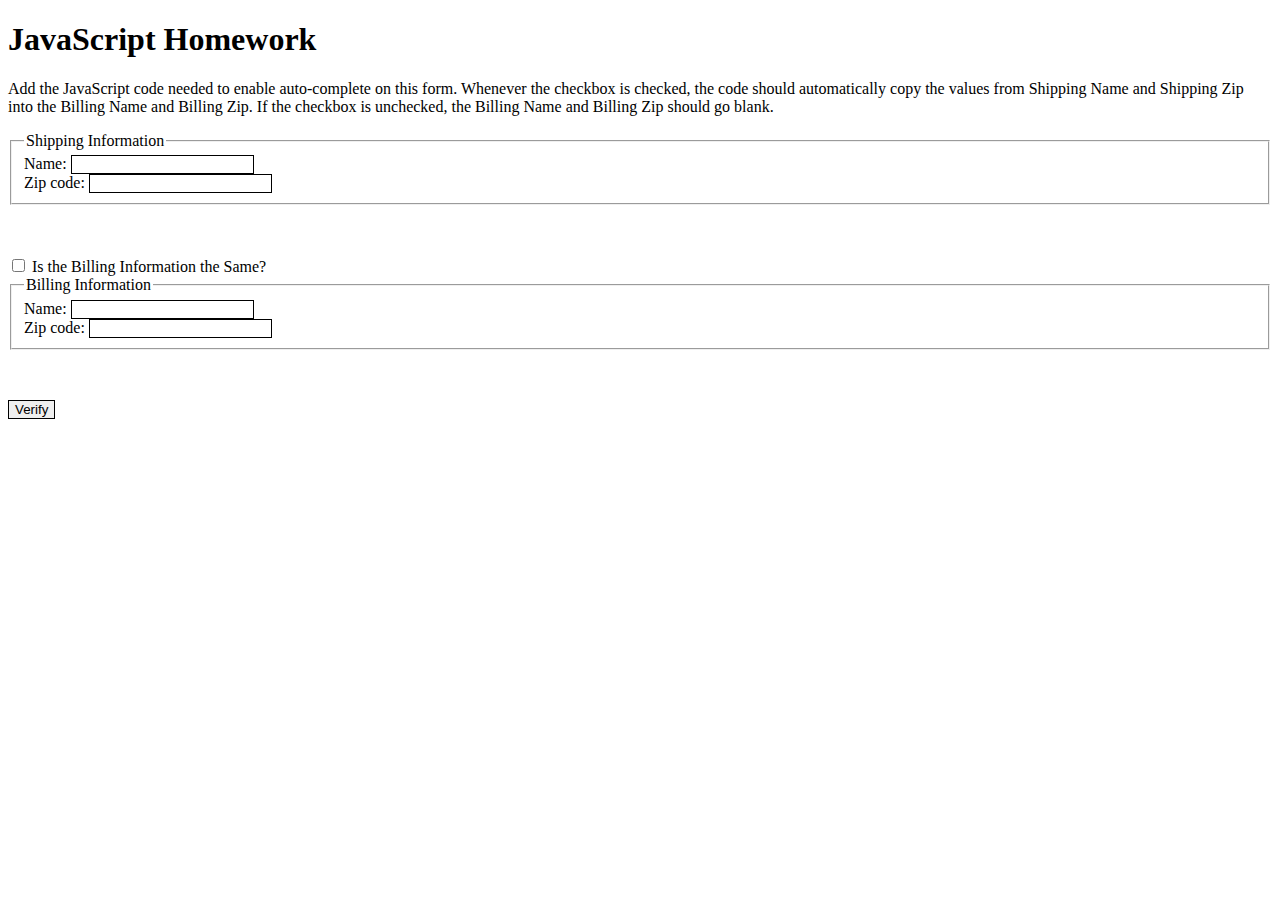
<file: JS Week 4/index.html>
<!DOCTYPE html><html lang="en">
 <head>	
  <meta charset="UTF-8">	
    <title>Shipping and Billing</title>	
    <style>		
        input{			
          border:1px solid black;
	}		
        input:focus{
	   background-color: #E6E6E6;		
        }
	fieldset{
 	   margin-bottom: 4%;
	}	
    </style>
    <script src="jsweek4hw.js"></script>
  </head>
  <body>
	<h1>JavaScript Homework</h1>	
        <p>Add the JavaScript code needed to enable auto-complete on this form.  Whenever the checkbox is checked, the code should automatically copy the values from Shipping Name and Shipping Zip into the Billing Name and Billing Zip.  If the checkbox is unchecked, the Billing Name and Billing Zip should go blank.</p>

		<form>		
        <fieldset>
	  <legend>Shipping Information</legend>			  <label for ="shippingName">Name:</label>		  <input type = "text" name = "Name" id = "shippingName" required><br/>

	  <label for = "shippingzip">Zip code:</label>		  <input type = "text" name = "zip" id = "shippingZip" pattern = "[0-9]{5}" required><br/>
        </fieldset>
	<input type="checkbox" id="same" name="same" onchange="billingFunction()" />		
        <label for = "same">Is the Billing Information the Same?</label>						
        <fieldset>
 	  <legend>Billing Information</legend>			  <label for ="billingName">Name:</label>		  <input type = "text" name = "Name" id = "billingName" required><br/>
	   
          <label for = "billingzip">Zip code:</label>		  <input type = "text" name = "zip" id = "billingZip" pattern = "[0-9]{5}" required><br/>
	</fieldset>

	<input type = "submit" value = "Verify"/>	
    </form>
  </body>
</html>
</file>
